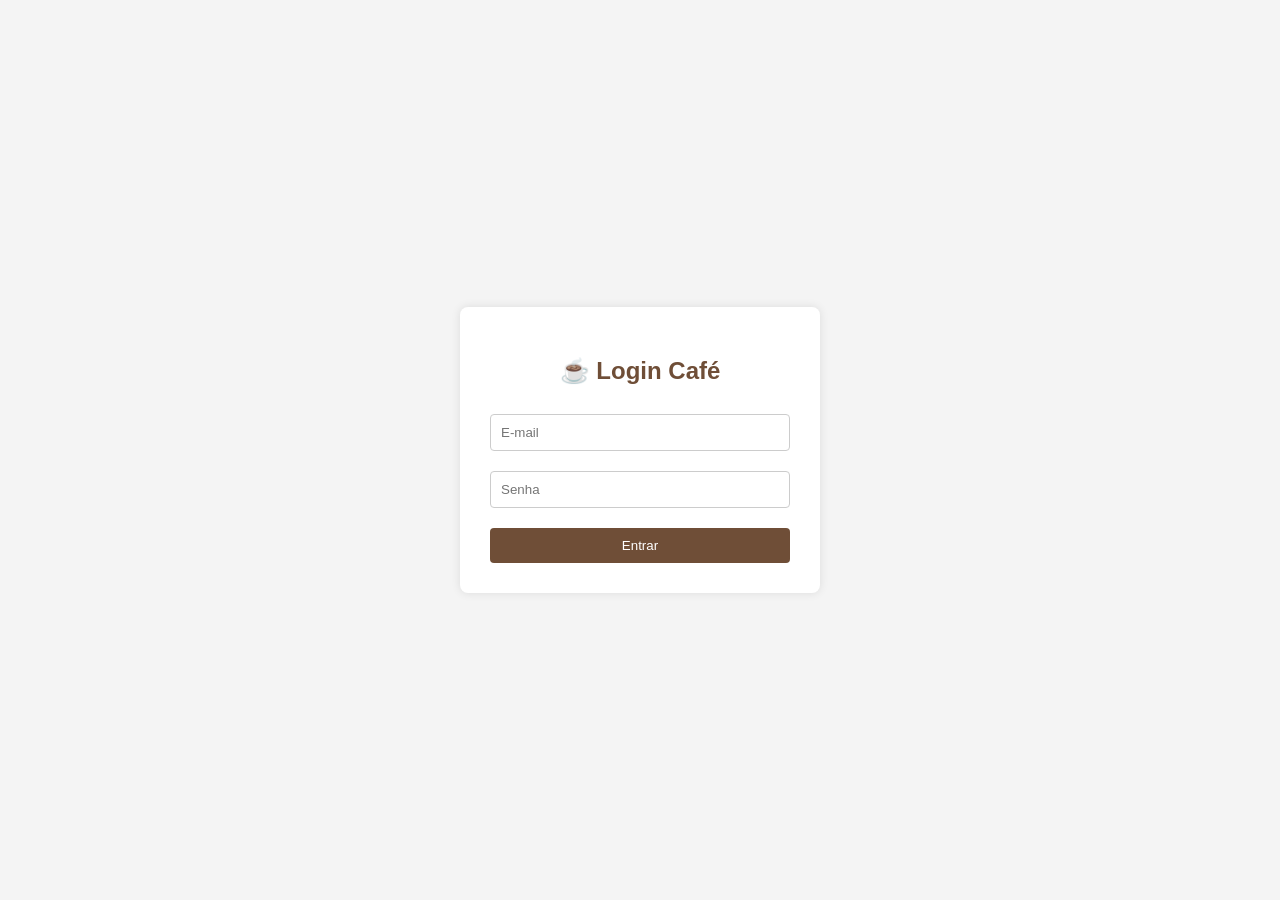
<file: src/main/resources/static/login.html>
<!DOCTYPE html>
<html lang="pt-BR">
<head>
    <meta charset="UTF-8">
    <meta name="viewport" content="width=device-width, initial-scale=1.0">
    <title>Login - Projeto Café</title>
    <style>
        body {
            font-family: Arial, sans-serif;
            display: flex;
            justify-content: center;
            align-items: center;
            height: 100vh;
            background-color: #f4f4f4;
            margin: 0;
        }
        .login-container {
            background: white;
            padding: 30px;
            border-radius: 8px;
            box-shadow: 0 0 10px rgba(0,0,0,0.1);
            width: 300px;
        }
        h2 {
            text-align: center;
            color: #6f4e37;
        }
        input {
            width: 100%;
            padding: 10px;
            margin: 10px 0;
            border: 1px solid #ccc;
            border-radius: 4px;
            box-sizing: border-box;
        }
        button {
            width: 100%;
            padding: 10px;
            background-color: #6f4e37;
            color: white;
            border: none;
            border-radius: 4px;
            cursor: pointer;
            margin-top: 10px;
        }
        button:hover {
            background-color: #5a3e2b;
        }
        .error {
            color: red;
            text-align: center;
            display: none;
            margin-bottom: 10px;
        }
        .error.show {
            display: block;
        }
    </style>
</head>
<body>

<div class="login-container">
    <h2>☕ Login Café</h2>

    <div id="errorMsg" class="error">
        E-mail ou senha incorretos.
    </div>

    <form action="/login" method="post" autocomplete="off">
        <input type="text" style="display:none" autocomplete="username">
        <input type="password" style="display:none" autocomplete="new-password">

        <input type="text" name="username" placeholder="E-mail" autocomplete="off" required>
        <input type="password" name="password" placeholder="Senha" autocomplete="new-password" required>
        <button type="submit">Entrar</button>
    </form>
</div>

<script>
    const urlParams = new URLSearchParams(window.location.search);
    if (urlParams.has('error')) {
        document.getElementById('errorMsg').classList.add('show');
    }
</script>

</body>
</html>
</file>
